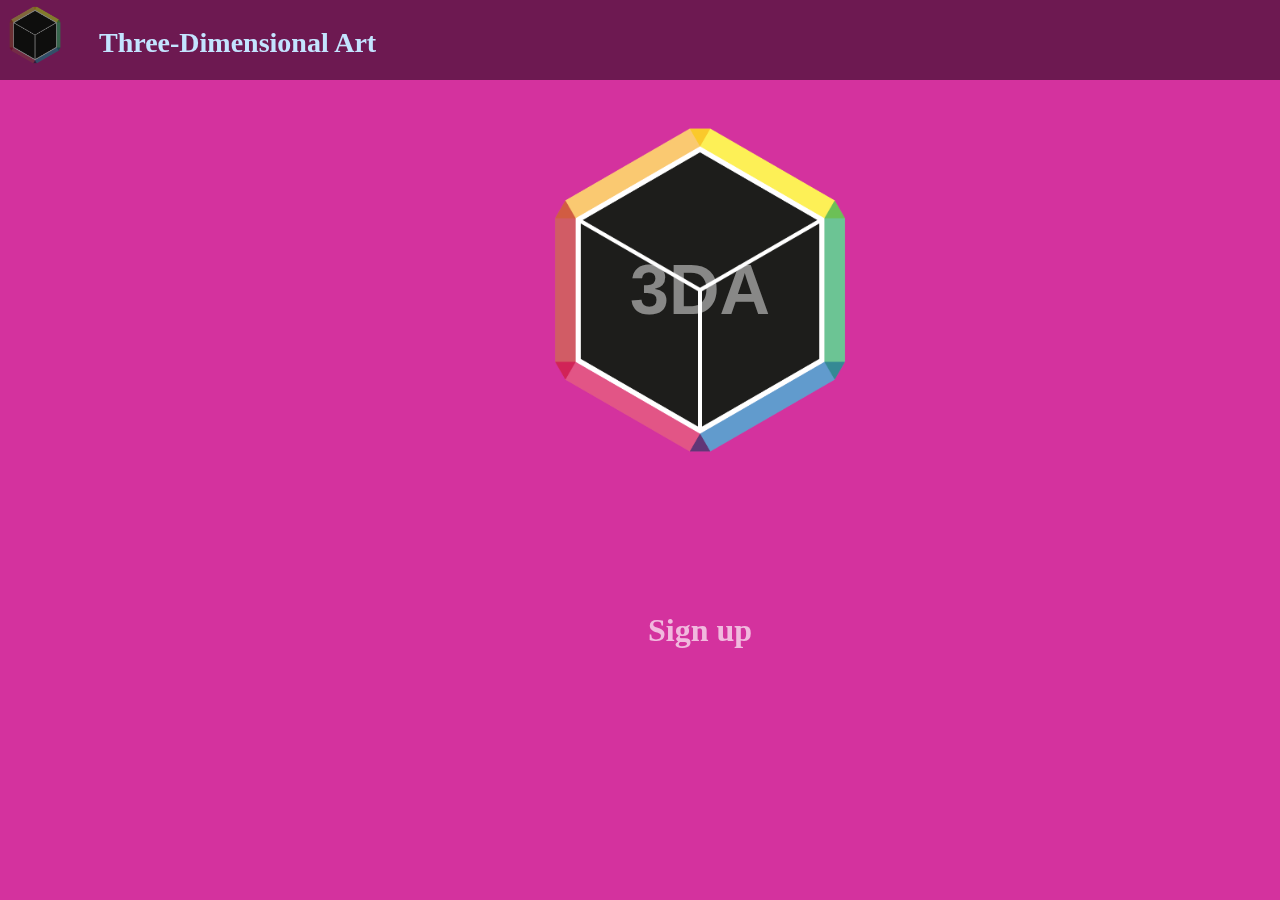
<file: index.html>
<!DOCTYPE html>
<html lang="en">
<head>
    <meta charset="UTF-8">
    <meta name="viewport" content="width=device-width, initial-scale=1.0">
    <meta http-equiv="X-UA-Compatible" content="ie=edge">
    <title>Document</title>
    <link rel="stylesheet" href="main.css">
</head>
<body>

    <header>
        
    <nav>
            <brand class="t">  Three-Dimensional Art
            </brand>
    </nav>
    <div class="logo">3DA</div>
    <p>
         
            <a href="Sign up/S.html" class="r">Sign up</a>
    </p>
    </header>
    

</body>
</html>
</file>
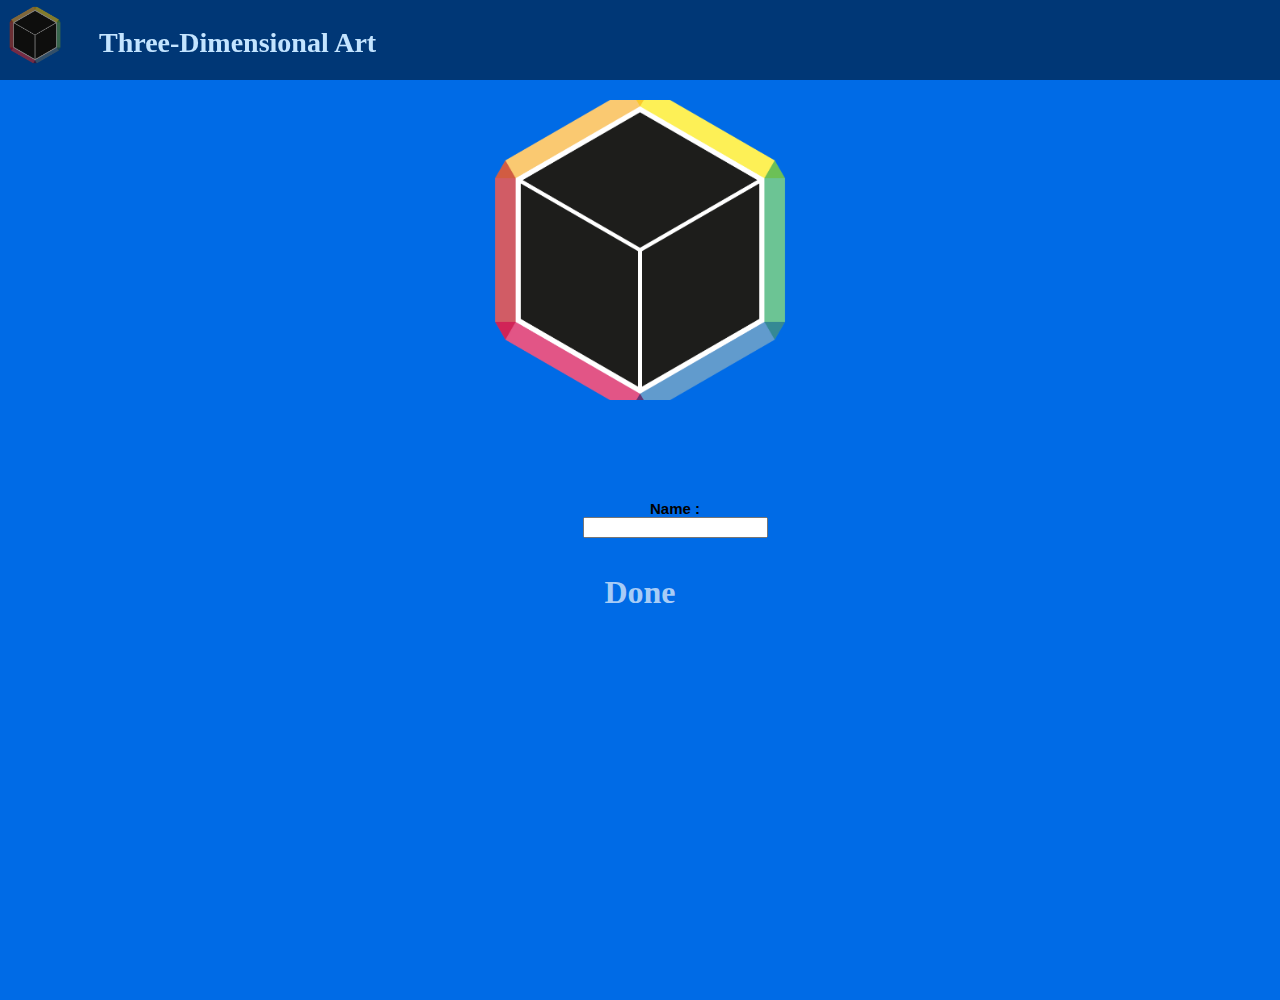
<file: Sign up/S.html>
<!DOCTYPE html>
<html lang="en">
<head>
    <meta charset="UTF-8">
    <meta name="viewport" content="width=device-width, initial-scale=1.0">
    <meta http-equiv="X-UA-Compatible" content="ie=edge">
    <link rel="stylesheet" href="../main.css">
    <title>Document</title>
</head>
<body class="x">
    <header>
        <nav>
                <brand class="t">  Three-Dimensional Art
                </brand>
        </nav>
    </header>
        <div class="logo"></div>
        <div>
            Name :<br>
                <input type="text">
            </div>
            <p>
         
                    <a href="/done/d.html" class="r">Done</a>
            </p>
</body>
</html>
</file>
<file: main.css>
body { background-color: rgb(212, 50, 158); 
    background-image: url(imd/L.png);
    background-repeat: no-repeat;
    background-size: 70px;
    background-position: top 1vh;
    margin: 0; 
    height: 100vh;

}

  
canvas { 
    display: block;
}

.x {
    background-color: rgb(0, 107, 230);
}

.y {
    background-color: rgb(81, 197, 81);
}

.co {
      width: 80%;
}

p {
    font-size: xx-large;
    padding-top: 2rem;
    padding-bottom: 2rem;
    text-align: center; 
    font-weight: bold;
    border-radius: 5rem;

    transition:  background-color 1s, color 2s;
}

p:hover {
    background-color: rgb(0, 0, 0);
    color: rgb(255, 255, 255);
    cursor: pointer;
}

header {
    position: fixed;
    top: 0vh;
    left: 0vh;
    width: 1400px;
    height: 80px;
    background-color: rgba(0, 0, 0, 0.486);
}

nav {
     float: right ;
}

nav ul {
       margin: 0;
       padding: 0;
       list-style: none;
}

nav li {
       display: inline-block;
       margin-left: 50px;
       padding: 23px;
}

nav a {
    color: rgb(0, 0, 0);
    text-decoration: none;
    text-transform: uppercase;
    font-size: 16px;
    font-weight: bolder;

     
}

nav a:hover {
    background-color: rgb(0, 0, 0);
    color: rgb(255, 255, 255);
    cursor: pointer;
    border-radius: 10rem;
}

.nlogo {
    float: left;
    
}

.t {
    color: rgb(195, 228, 255);
    font-size: 28px;
    font-weight: 700;
    position: fixed;
    top: 3vh;
    left: 11vh;
}

.r {
    color: rgba(255, 255, 255, 0.664);
    list-style: none;
    text-decoration: none;
    
}

.logo {
    padding: 150px 100px;
    margin: 100px;
background-repeat: no-repeat;

   background-image: url(imd/L.png);
    background-size: 400px;
    background-position: center;
    font-size: 70px;
    font-weight: 900;
    font-family: 'Rubik Mono One', sans-serif;
    text-align: center;
    color: rgba(255, 255, 255, 0.473);
}

div:nth-of-type(2) {
    bottom: 15vh;
    width: 1350px;
    height: 10px;
    left: 50vh;
    background-color: rgba(255, 255, 255, 0);
    font-size: 15px;
    text-align: center;
    font-family: 'Rubik Mono One', sans-serif;
    font-weight: 400;
    font-weight: bold;
    color: rgb(0, 0, 0);
}
</file>
